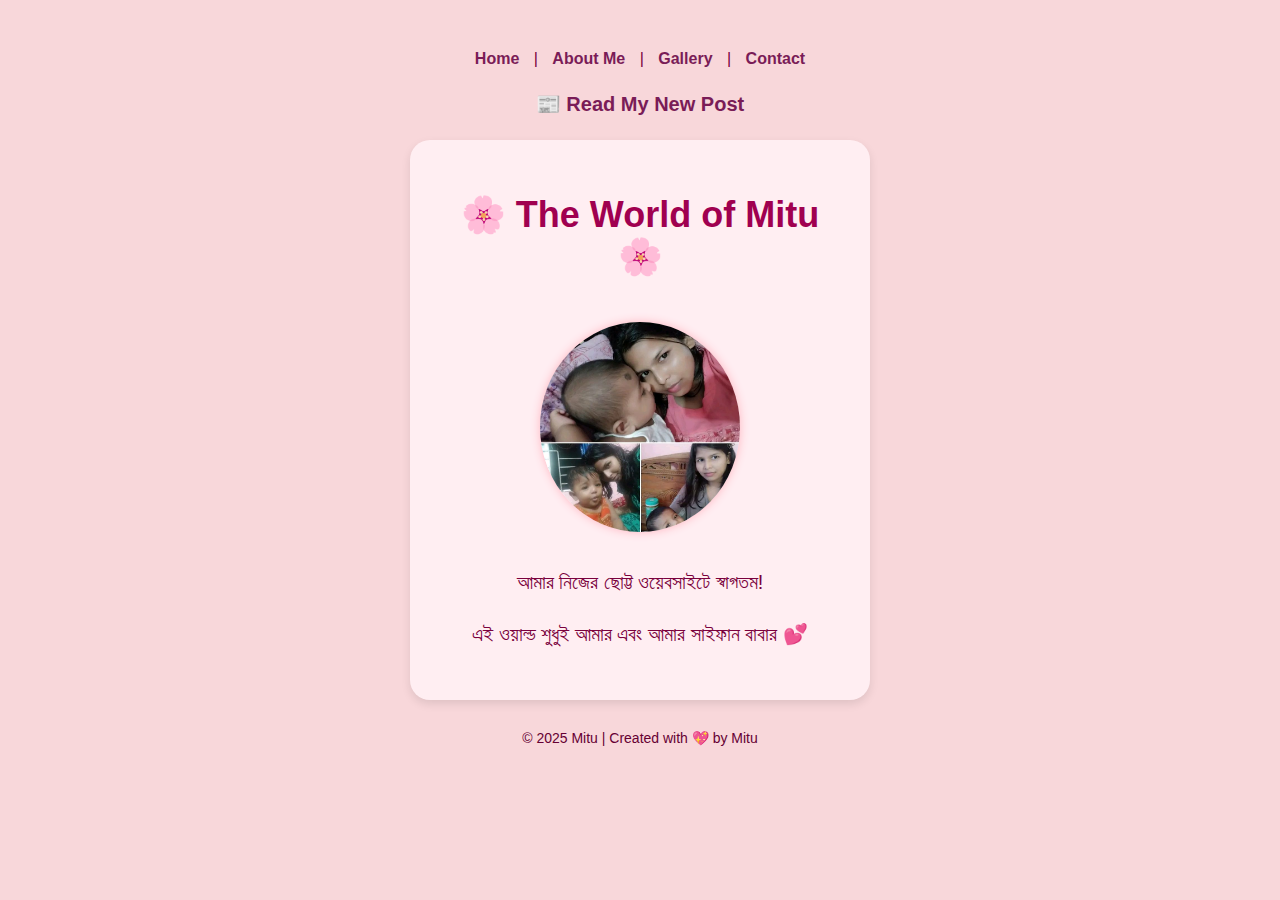
<file: index.html>
<!DOCTYPE html>
<html lang="bn">
<head>
    <meta charset="UTF-8">
    <meta name="viewport" content="width=device-width, initial-scale=1.0">
    <title>🌸 The World of Mitu 🌸</title><head>
  <title>The World of Mitu</title> <head>
  <title>The World of Mitu</title>
  <link rel="stylesheet" href="style.css">
</head>
  <link rel="stylesheet" href="style.css">
</head>
    <style>
        body {
            background-color: #f8d7da;
            font-family: "Noto Sans Bengali", sans-serif;
            text-align: center;
            padding: 50px;
            color: #7a003c;
        }
        h1 {
            font-size: 36px;
            color: #a00050;
        }
        p {
            font-size: 20px;
            line-height: 1.6;
        }
        .card {
            background-color: #ffeef2;
            border-radius: 20px;
            padding: 30px;
            box-shadow: 0 4px 10px rgba(0,0,0,0.1);
            display: inline-block;
            max-width: 400px;
        }
        footer {
            margin-top: 30px;
            font-size: 14px;
            color: #660033;
        }
    </style>
</head>
<body><nav>
  <a href="index.html">Home</a> |
  <a href="about.html">About Me</a> |
  <a href="gallery.html">Gallery</a> |
  <a href="contact.html">Contact</a>
  <p>
  <a href="post.html">📰 Read My New Post</a>
</p>
</nav>
    <div class="card">
        <h1>🌸 The World of Mitu 🌸</h1>
        <img src="./mitu2025.jpg" alt="Mitu's Photo" width="200" style="border-radius: 50%; margin-top: 20px;">        <p>আমার নিজের ছোট্ট ওয়েবসাইটে স্বাগতম!</p>
        <p>এই ওয়াল্ড শুধুই আমার এবং আমার সাইফান বাবার 💕</p>
    </div>

    <footer>© 2025 Mitu | Created with 💖 by Mitu</footer>
</body>
</html>
</file>
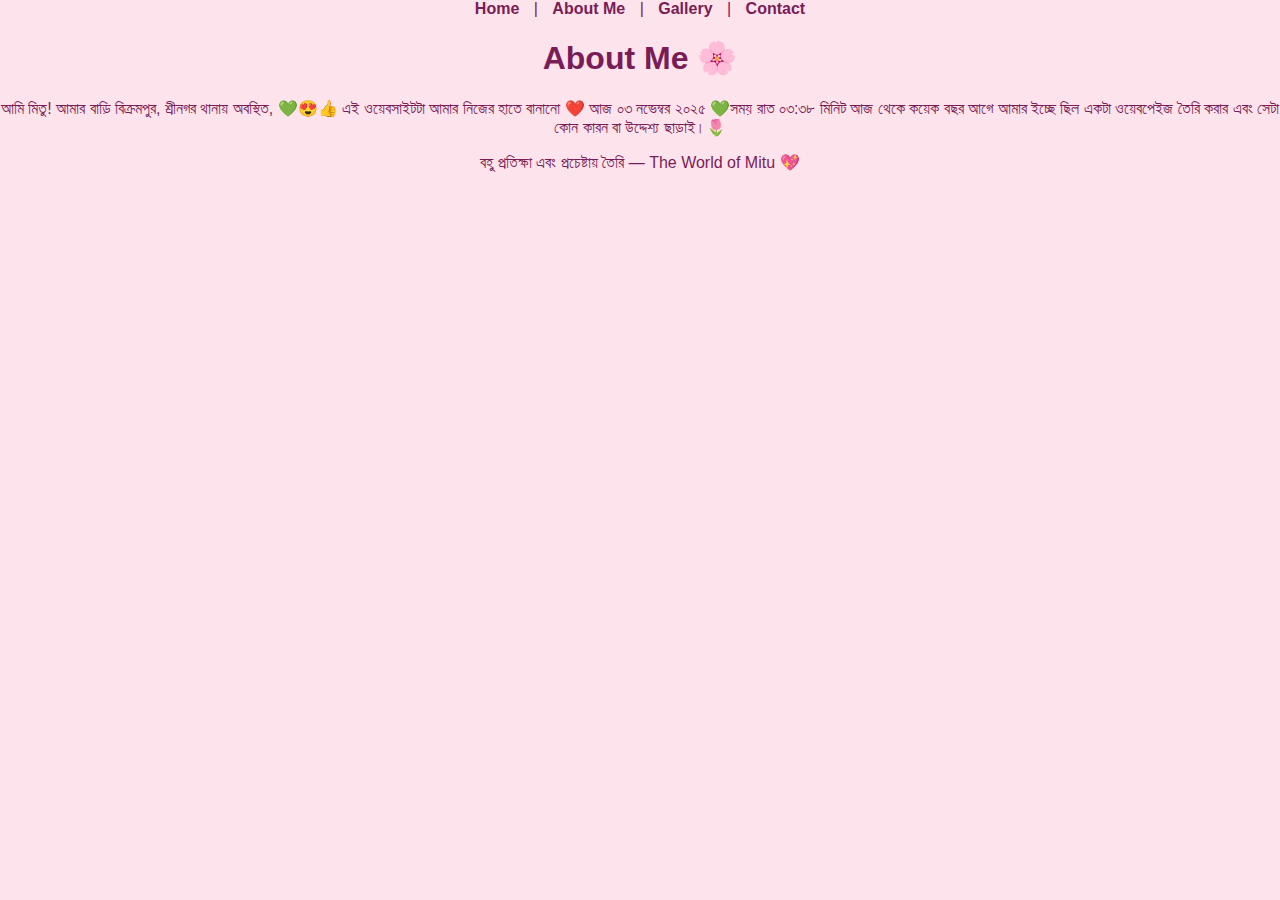
<file: about.html>
<!DOCTYPE html>
<html>
<head>
  <title>About Me - The World of Mitu</title>
  <link rel="stylesheet" href="style.css">
</head>
<body>
  <nav>
    <a href="index.html">Home</a> |
    <a href="about.html">About Me</a> |
    <a href="gallery.html">Gallery</a> |
    <a href="contact.html">Contact</a>
  </nav>

  <h1>About Me 🌸</h1>
  <p>আমি মিতু! আমার বাড়ি বিক্রমপুর, শ্রীনগর থানায় অবস্থিত, 💚😍👍
  এই ওয়েবসাইটটা আমার নিজের হাতে বানানো ❤️  
  আজ ০৩ নভেম্বর ২০২৫ 💚সময় রাত ০৩:৩৮ মিনিট আজ থেকে কয়েক বছর আগে আমার ইচ্ছে  ছিল একটা ওয়েবপেইজ তৈরি করার এবং সেটা কোন কারন বা উদ্দেশ্য  ছাড়াই।🌷</p>

  <p> বহু প্রতিক্ষা এবং প্রচেষ্টায় তৈরি — The World of Mitu 💖</p>
</body>
</html>
</file>
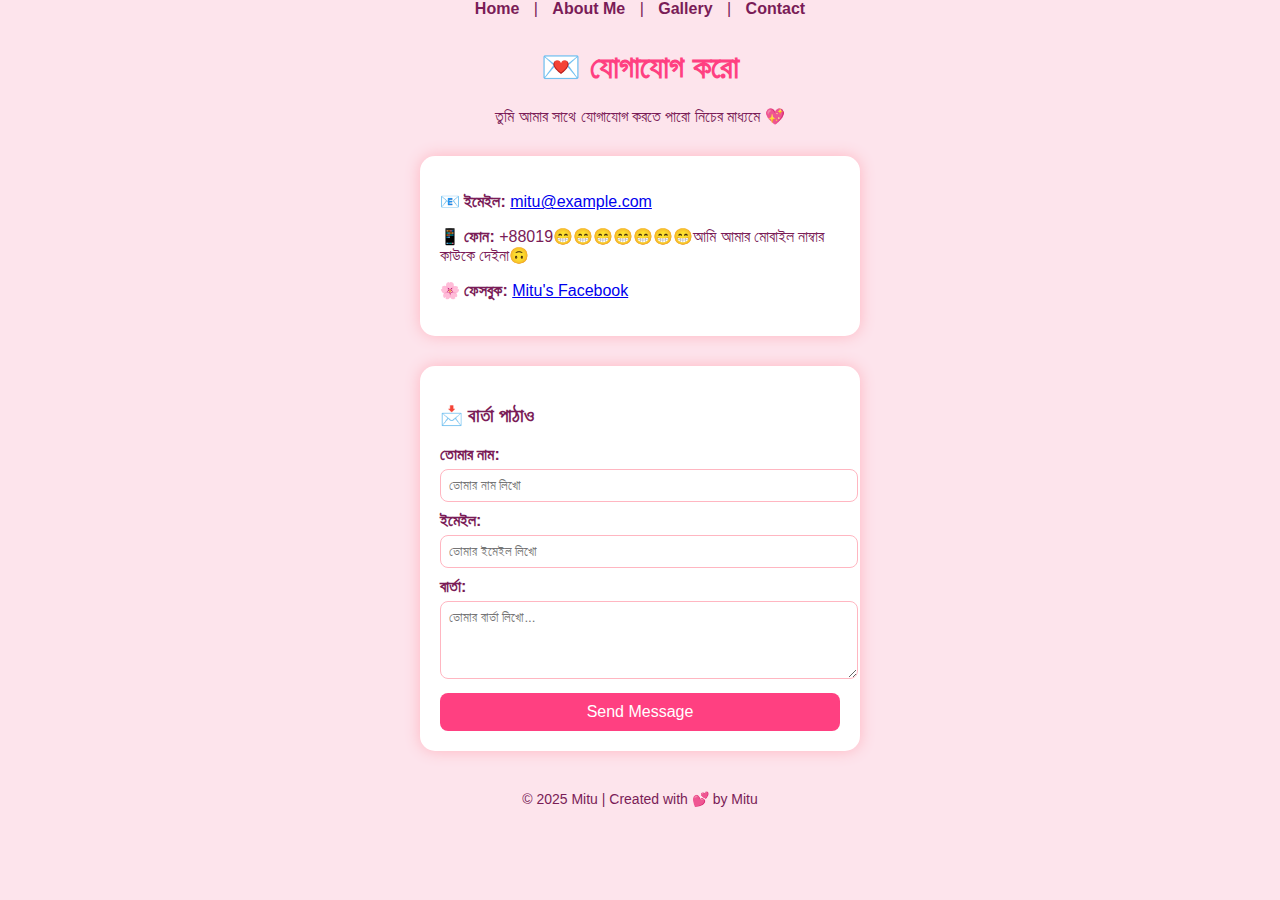
<file: contac.html>
<!DOCTYPE html>
<html>
<head>
  <title>Contact – The World of Mitu</title>
  <link rel="stylesheet" href="style.css">
  <style>
    body {
      background-color: #fde4ec;
      color: #7a1c57;
      font-family: 'Poppins', sans-serif;
      text-align: center;
    }

    nav a {
      text-decoration: none;
      color: #7a1c57;
      font-weight: bold;
      margin: 10px;
    }

    h1 {
      color: #ff4081;
      margin-top: 30px;
    }

    .contact-box {
      background: white;
      border-radius: 15px;
      box-shadow: 0 0 15px #ffb6c1;
      width: 85%;
      max-width: 400px;
      margin: 30px auto;
      padding: 20px;
      text-align: left;
    }

    label {
      display: block;
      margin-top: 10px;
      font-weight: bold;
    }

    input, textarea {
      width: 100%;
      padding: 8px;
      margin-top: 5px;
      border: 1px solid #ffb6c1;
      border-radius: 8px;
      outline: none;
      font-family: 'Poppins', sans-serif;
    }

    input:focus, textarea:focus {
      border-color: #ff4081;
      box-shadow: 0 0 5px #ffb6c1;
    }

    button {
      background-color: #ff4081;
      color: white;
      border: none;
      padding: 10px 15px;
      border-radius: 8px;
      cursor: pointer;
      margin-top: 10px;
      width: 100%;
      font-size: 16px;
    }

    button:hover {
      background-color: #e23670;
    }

    footer {
      margin-top: 40px;
      font-size: 14px;
      color: #7a1c57;
    }
  </style>
</head>
<body>
  <nav>
    <a href="index.html">Home</a> |
    <a href="about.html">About Me</a> |
    <a href="gallery.html">Gallery</a> |
    <a href="contact.html">Contact</a>
  </nav>

  <h1>💌 যোগাযোগ করো</h1>
  <p>তুমি আমার সাথে যোগাযোগ করতে পারো নিচের মাধ্যমে 💖</p>

  <div class="contact-box">
    <p>📧 <strong>ইমেইল:</strong> <a href="mailto:mitu@example.com">mitu@example.com</a></p>
    <p>📱 <strong>ফোন:</strong> +88019😁😁😁😁😁😁😁আমি আমার মোবাইল নাম্বার কাউকে দেইনা🙃</p>
    <p>🌸 <strong>ফেসবুক:</strong> <a href="https://facebook.com/" target="_blank">Mitu's Facebook</a></p>
  </div>

  <div class="contact-box">
    <h3>📩 বার্তা পাঠাও</h3>
    <form>
      <label>তোমার নাম:</label>
      <input type="text" placeholder="তোমার নাম লিখো" required>

      <label>ইমেইল:</label>
      <input type="email" placeholder="তোমার ইমেইল লিখো" required>

      <label>বার্তা:</label>
      <textarea rows="4" placeholder="তোমার বার্তা লিখো..." required></textarea>

      <button type="submit">Send Message</button>
    </form>
  </div>

  <footer>
    <p>© 2025 Mitu | Created with 💕 by Mitu</p>
  </footer>
</body>
</html>
 <!DOCTYPE html>
<html>
<head>
  <title>Contact – The World of Mitu</title>
  <link rel="stylesheet" href="style.css">
  <style>
    body {
      background-color: #fde4ec;
      color: #7a1c57;
      font-family: 'Poppins', sans-serif;
      text-align: center;
    }

    nav a {
      text-decoration: none;
      color: #7a1c57;
      font-weight: bold;
      margin: 10px;
    }

    h1 {
      color: #ff4081;
      margin-top: 30px;
    }

    .contact-box {
      background: white;
      border-radius: 15px;
      box-shadow: 0 0 15px #ffb6c1;
      width: 85%;
      max-width: 400px;
      margin: 30px auto;
      padding: 20px;
      text-align: left;
    }

    label {
      display: block;
      margin-top: 10px;
      font-weight: bold;
    }

    input, textarea {
      width: 100%;
      padding: 8px;
      margin-top: 5px;
      border: 1px solid #ffb6c1;
      border-radius: 8px;
      outline: none;
      font-family: 'Poppins', sans-serif;
    }

    input:focus, textarea:focus {
      border-color: #ff4081;
      box-shadow: 0 0 5px #ffb6c1;
    }

    button {
      background-color: #ff4081;
      color: white;
      border:
</file>
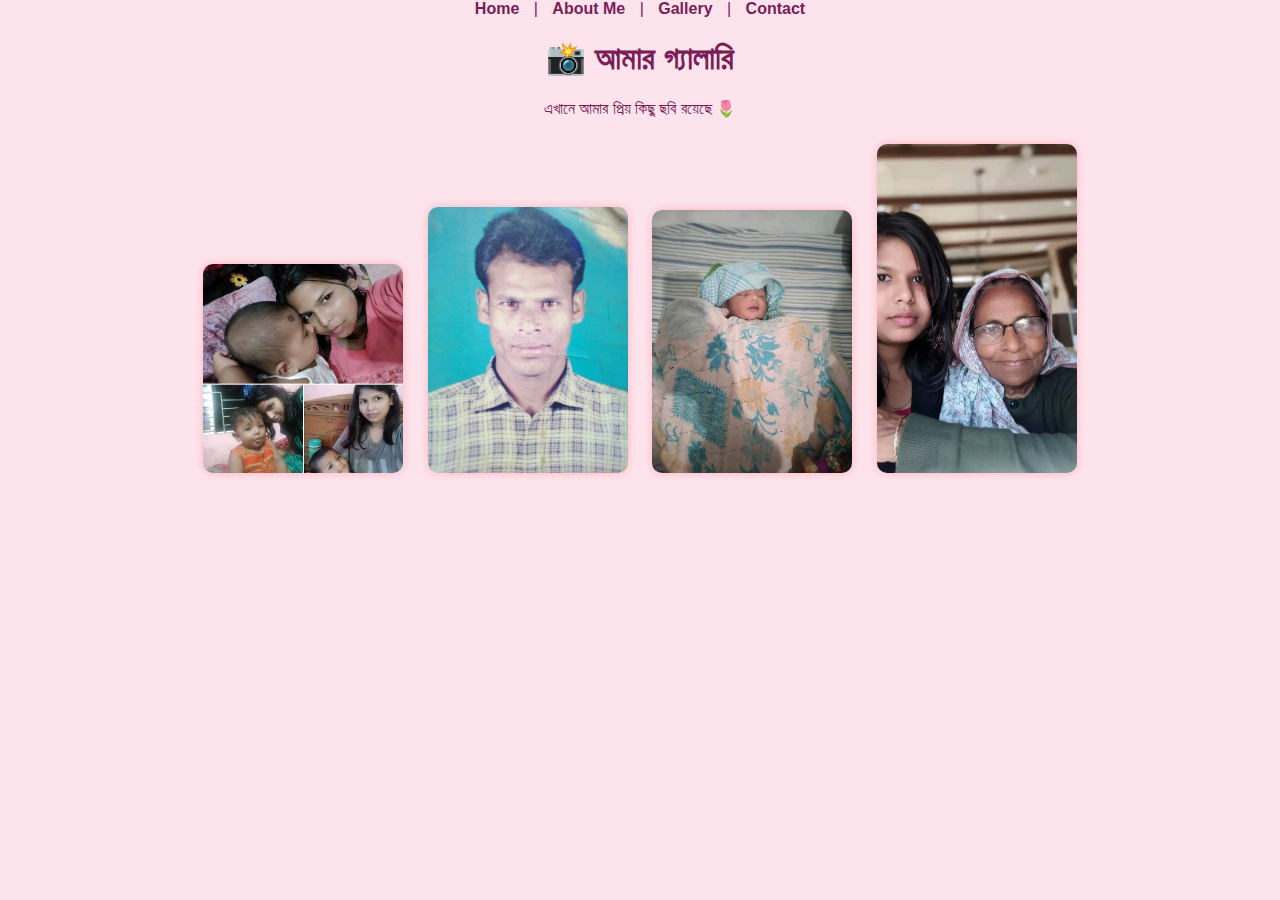
<file: gallery.html>
<!DOCTYPE html>
<html>
<head>
  <title>Gallery - The World of Mitu</title>
  <link rel="stylesheet" href="style.css">
</head>
<body>
  <nav>
    <a href="index.html">Home</a> |
    <a href="about.html">About Me</a> |
    <a href="gallery.html">Gallery</a> |
    <a href="contact.html">Contact</a>
  </nav>

  <h1>📸 আমার গ্যালারি</h1>
  <p>এখানে আমার প্রিয় কিছু ছবি রয়েছে 🌷</p>

  <!-- গ্যালারি সেকশন -->
  <div> <img src="mitu2025.jpg" width="200">
<img src="mitu3.jpg" width="200">
<img src="mitu4.jpg" width="200">
<img src="mitu5.jpg" width="200">
  </div>
</body>
</html>
</file>
<file: style.css>
body {
  font-family: 'Poppins', sans-serif;
  background-color: #fde4ec;
  text-align: center;
  color: #7a1c57;
  margin: 0;
  padding: 0;
}

img {
  border-radius: 50%;
  box-shadow: 0 0 10px #ffb6c1;
}

nav a {
  text-decoration: none;
  color: #7a1c57;
  font-weight: bold;
  margin: 10px;
}

nav a:hover {
  color: #ff4081;
}

/* 🌸 গ্যালারির ছবিগুলোর জন্য স্টাইল */
div img {
  border-radius: 10px;
  margin: 10px;
  width: 200px;
  height: auto;
  box-shadow: 0 0 10px #ffb6c1;
  transition: transform 0.3s;
}

div img:hover {
  transform: scale(1.1);
}
</file>
